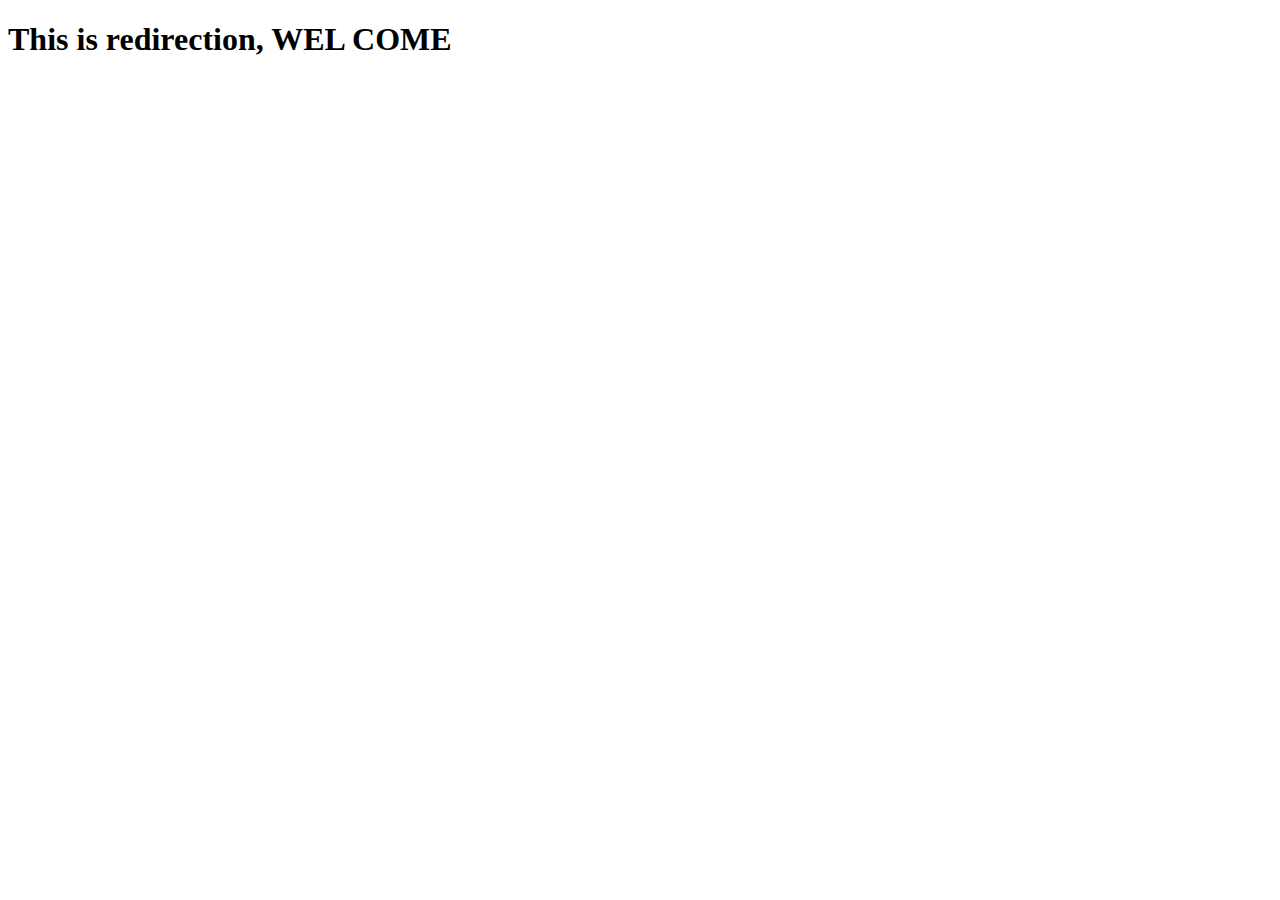
<file: todoServer/public/result.html>
<!DOCTYPE html>
<html lang="en">
  <head>
    <meta charset="UTF-8" />
    <meta name="viewport" content="width=device-width, initial-scale=1.0" />
    <title>Data</title>
  </head>
  <body>
    <h1>This is redirection, WEL COME</h1>
  </body>
</html>
</file>
